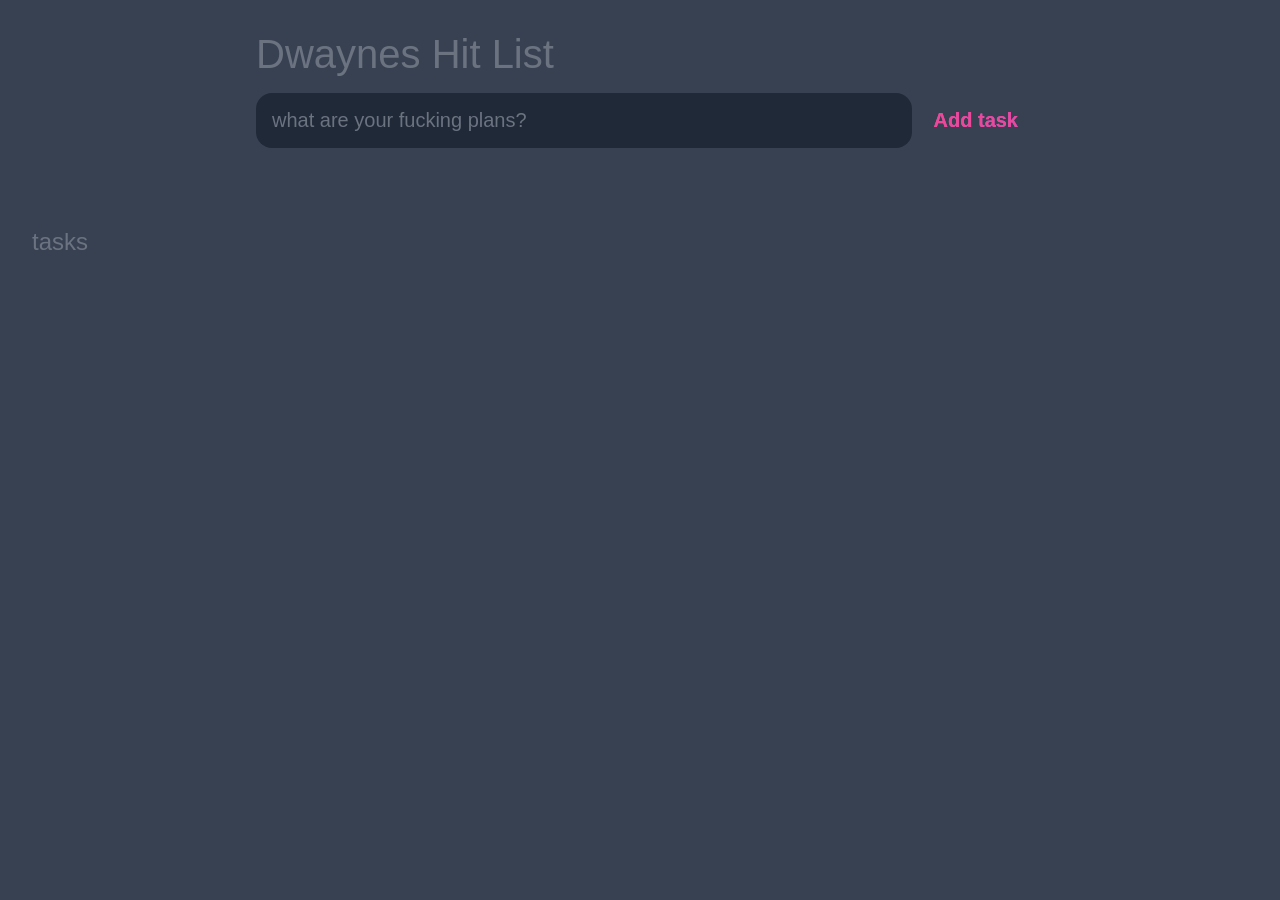
<file: my to do list/index.html>
<!DOCTYPE html>
<html lang="en">
<head>
    <meta charset="UTF-8">
    <meta http-equiv="X-UA-Compatible" content="IE=edge">
    <meta name="viewport" content="width=device-width, initial-scale=1.0">
    <title>dwaynes hit list</title>

    <link rel="stylesheet" href="main.css" />

</head>
<body>
  <header>
    <h1>Dwaynes Hit List</h1>
    <form id="new-task-form">
        <input type="text"
        id="new-task-input"
        placeholder="what are your fucking plans?" />
        <input type="submit" 
        id="new-task-submit"
        value="Add task" />
    </form>


  </header>

  <main>
      <section class="task-list">
          <h2>
              tasks
          </h2>
          <div id="tasks">
              
            
          </div>

      </section>
  </main>

  <script src="main.js"></script>
</body>
</html>
</file>
<file: my to do list/main.css>
:root {
    --dark: #374151;
    --darker: #1F2937;
    --darkest: #111827;
    --gray: #6B7280;
    --light: #EEE;
    --pink: #EC4899;
    --purple: #8B5Cf6;
}

* {
    box-sizing: border-box;
    margin: 0;
    font-family: 'fira sans', sans-serif;
}

body {
    display: flex;
    flex-direction: column;
    min-height: 100vh;
    background: var(--dark);
    color: var(--light);
}

header {
    padding: 2rem 1rem;
    max-width: 800px;
    width: 100%;
    margin: 0 auto;
}

header h1 {
    font-size: 2.5rem;
    font-weight: 300;
    color: var(--gray);
    margin-bottom: 1rem;
}

#new-task-form {
    display: flex;
}

input, button {
    appearance: none;
    border: none;
    outline: none;
    background: none;

}

#new-task-input {
    flex: 1 1 0%;
    background-color: var(--darker);
    padding: 1rem;
    border-radius: 1rem;
    margin-right: 1rem;
    color: var(--light);
    font-size: 1.25rem;
}

#new-task-input::placeholder {
    color: var(--gray);
}

#new-task-submit {
    color: var(--pink);
    font-size: 1.25rem;
    font-weight: 700;
    background-image: linear-gradient(to right, var(--pink),var(--purple));
    -webkit-background-clip: text;
    cursor: pointer;
    transition: 0.4s;
}

#new-task-submit:hover {
    opacity: 0.8;

}

#new-task-submit:active {
    opacity: 0.6;
}

main {
    flex: 1 1 0%;
    padding: 2rem 1rem;
    width: 100%;
    margin: 0 auto;
}

.task-list {
    padding: 1rem;
}

.task-list h2 {
    font-size: 1.5rem;
    font-weight: 300;
    color: var(--gray);
    margin-bottom: 1rem;
}

#tasks .task {
    display: flex;
    justify-content: space-between;
    background-color: var(--darkest);
    padding: 1rem;
    border-radius: 1rem;
    margin-bottom: 1rem;
}

#tasks .task .content .text {
    color: var(--light);
    font-size: 1.125rem;
    width: 100%;
    display: block;
    transition: 0.4s;
}

#tasks .task .content .text:not(:read-only) {
    color: var(--pink);
}

#tasks .task .actions {
    display: flex;
    margin: 0 -0.5rem;
}

.task .actions button {
    cursor: pointer;
    margin: 0 0.5rem;
    font-size: 1.125rem;
    font-weight: 700;
    text-transform: uppercase;
    transition: 0.4s;
}

.task .actions button:hover {
    opacity: 0.8;
}

.task .actions button:active {
    opacity: 0.6;
}

.task .actions .edit {
    background-image: linear-gradient(to right, var(--pink),var(--purple));
    -webkit-background-clip: text;
    color: var(--pink);
}

.task .actions .delete {
    color: crimson;
}
</file>
